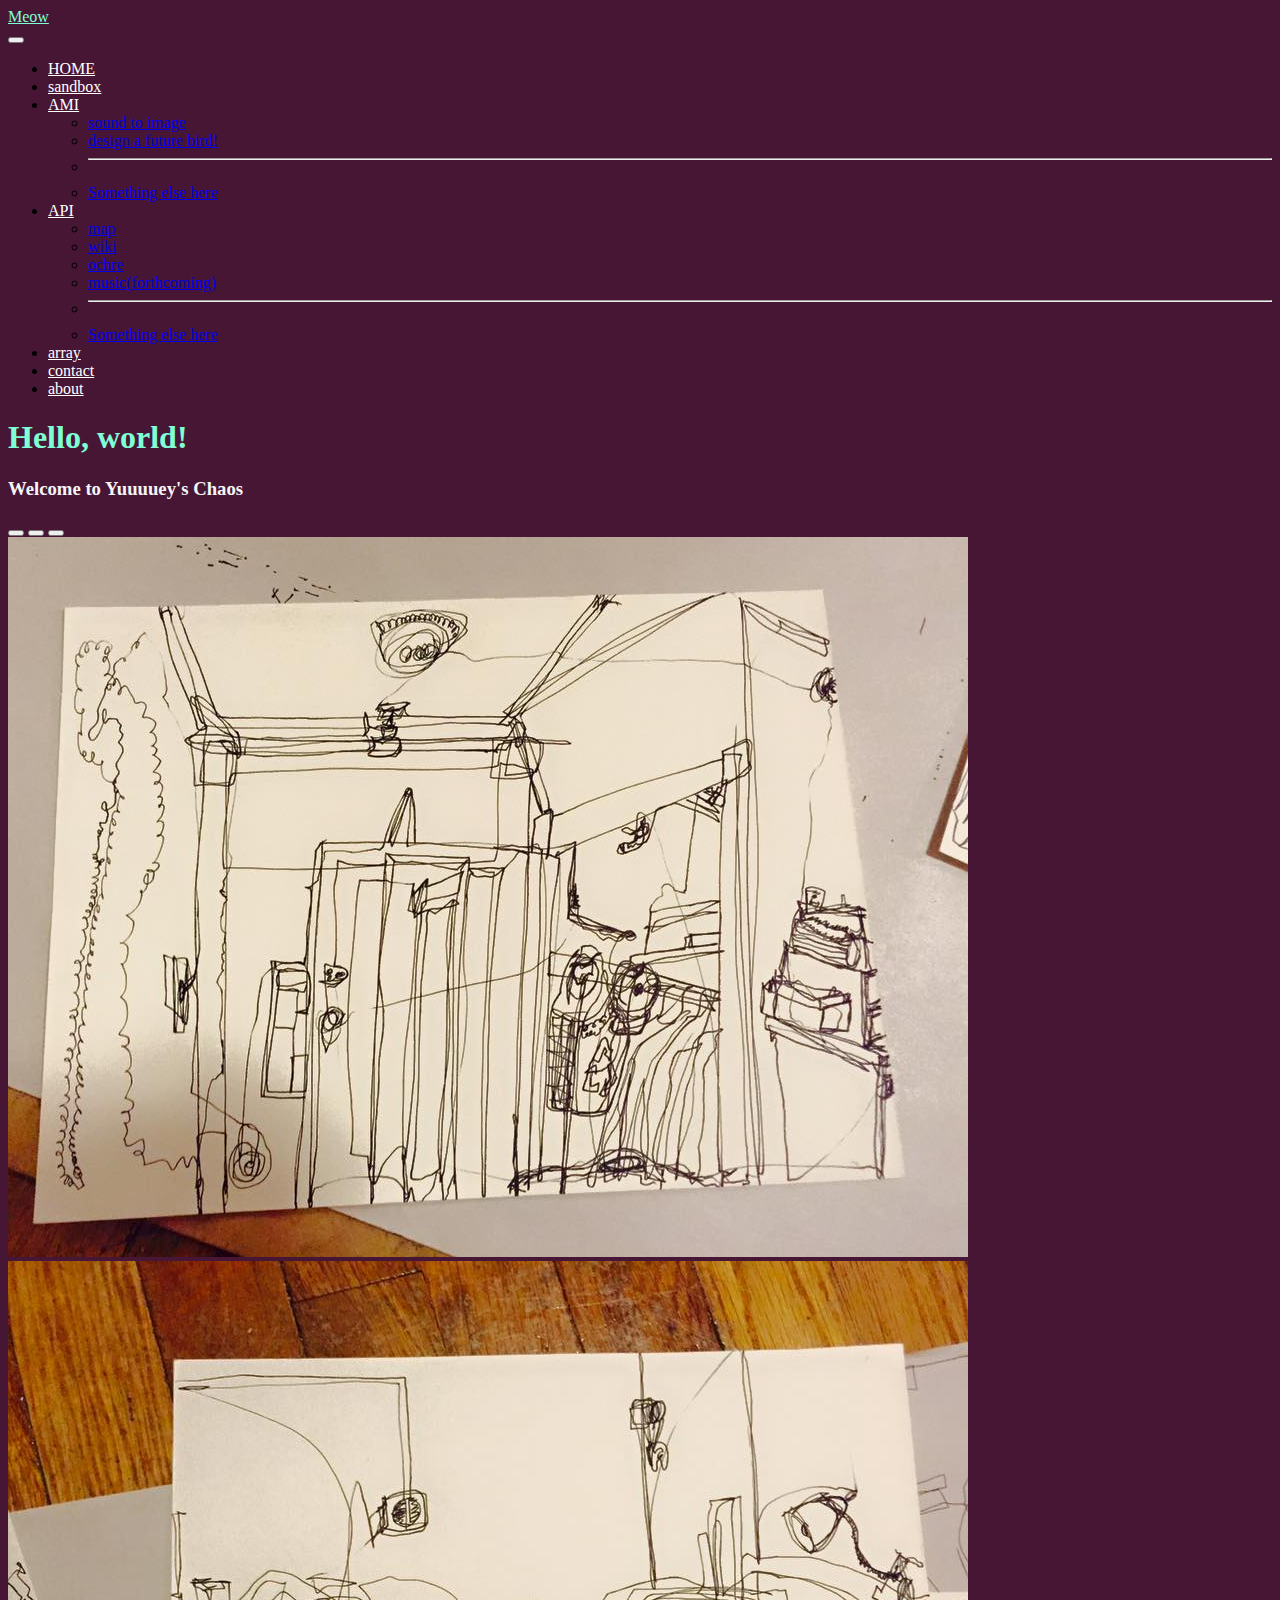
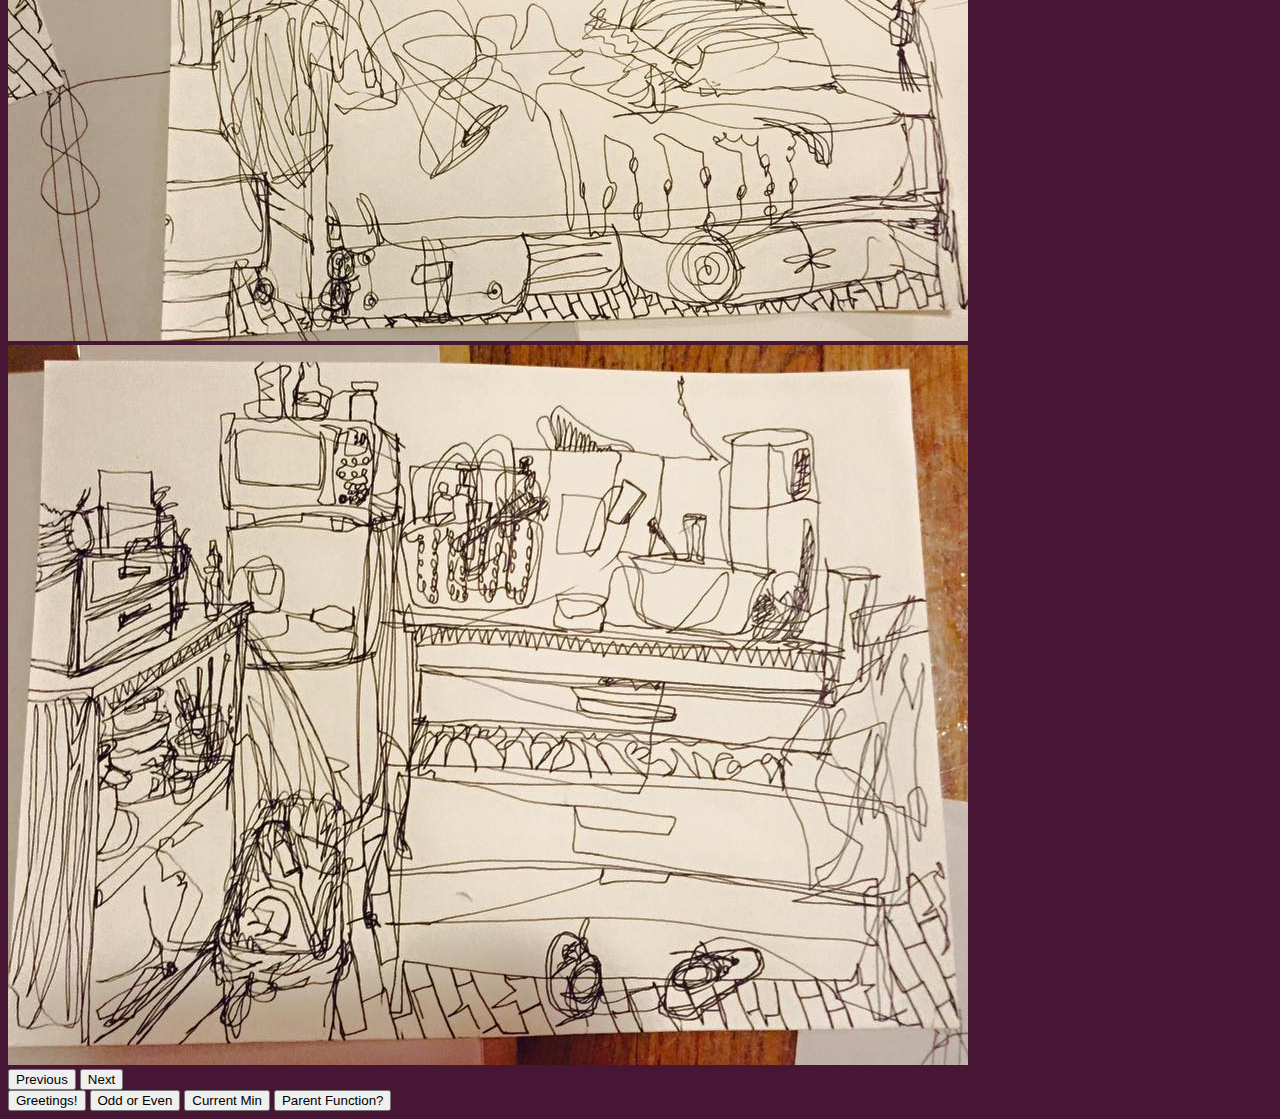
<file: index.html>
<!doctype html>
<html lang="en">

<head>
  <!-- Required meta tags -->
  <meta charset="utf-8">
  <meta name="viewport" content="width=device-width, initial-scale=1, shrink-to-fit=no">

  <!-- Bootstrap CSS -->
  <link href="https://cdn.jsdelivr.net/npm/bootstrap@5.0.0-beta2/dist/css/bootstrap.min.css" rel="stylesheet"
    integrity="sha384-BmbxuPwQa2lc/FVzBcNJ7UAyJxM6wuqIj61tLrc4wSX0szH/Ev+nYRRuWlolflfl" crossorigin="anonymous">
  <script src="https://cdn.jsdelivr.net/npm/bootstrap@5.0.0-beta2/dist/js/bootstrap.bundle.min.js"
    integrity="sha384-b5kHyXgcpbZJO/tY9Ul7kGkf1S0CWuKcCD38l8YkeH8z8QjE0GmW1gYU5S9FOnJ0"
    crossorigin="anonymous"></script>
  <script src="js/sampleJS.js"></script>
  <title>Hello, world!</title>
</head>

<body style="background-color: rgb(72,22,53);">
  <!-- navbar -->
  <nav class="navbar navbar-expand-md navbar-dark bg-gradient">
    <a class="navbar-brand" style="color: aquamarine" href="#">Meow</a>
    <div class="container-fluid">
      <button class="navbar-toggler" type="button" data-bs-toggle="collapse" data-bs-target="#navbarSupportedContent"
        aria-controls="navbarSupportedContent" aria-expanded="false" aria-label="Toggle navigation">
        <span class="navbar-toggler-icon"></span>
      </button>
      <div class="collapse navbar-collapse" id="navbarSupportedContent">
        <ul class="navbar-nav me-auto mb-2 mb-lg-0">
          <li class="nav-item">
            <a class="nav-link active" style="color: white;" aria-current="page" href="index.html">HOME</a>
          </li>
          <li class="nav-item">
            <a class="nav-link" style="color: white;" href="Sandbox.html">sandbox</a>
          </li>
          <li class="nav-item dropdown">
            <a class="nav-link dropdown-toggle" style="color: white;" href="#" id="navbarDropdown" role="button"
              data-bs-toggle="dropdown" aria-expanded="false">AMI</a>
            <ul class="dropdown-menu" aria-labelledby="navbarDropdown">
              <li><a class="dropdown-item" href="midterm.html">sound to image</a></li>
              <li><a class="dropdown-item" href="final.html">design a future bird!</a></li>
              <li>
                <hr class="dropdown-divider">
              </li>
              <li><a class="dropdown-item" href="#">Something else here</a></li>
            </ul>
          </li>
          <li class="nav-item dropdown">
            <a class="nav-link dropdown-toggle" style="color: white;" href="#" id="navbarDropdown" role="button"
              data-bs-toggle="dropdown" aria-expanded="false">API</a>
            <ul class="dropdown-menu" aria-labelledby="navbarDropdown">
              <li><a class="dropdown-item" href="map.html">map</a></li>
              <li><a class="dropdown-item" href="wiki.html">wiki</a></li>
              <li><a class="dropdown-item" href="rstiTexts.html">ochre</a></li>
              <li><a class="dropdown-item" href="#">music(forthcoming)</a></li>
              <li>
                <hr class="dropdown-divider">
              </li>
              <li><a class="dropdown-item" href="#">Something else here</a></li>
            </ul>
          </li>
          <li class="nav-item">
            <a class="nav-link" style="color: white;" href="array.html">array</a>
          </li>
          <li class="nav-item">
            <a class="nav-link" style="color: white;" href="Contact.html">contact</a>
          </li>
          <li class="nav-item">
            <a class="nav-link" style="color: white;" href="About.html">about</a>
          </li>
        </ul>
      </div>
    </div>
  </nav>
  <!-- title -->
  <div class="container">
    <h1 style="color: aquamarine">Hello, world!</h1>
    <h3 class="d-none d-md-block" style="color: whitesmoke"> Welcome to Yuuuuey's Chaos</h3>
  </div>
  <!-- carousel -->
  <div id="carouselExampleIndicators" class="carousel slide" data-bs-ride="carousel">
    <div class="carousel-indicators">
      <button type="button" data-bs-target="#carouselExampleIndicators" data-bs-slide-to="0" class="active"
        aria-current="true" aria-label="Slide 1"></button>
      <button type="button" data-bs-target="#carouselExampleIndicators" data-bs-slide-to="1"
        aria-label="Slide 2"></button>
      <button type="button" data-bs-target="#carouselExampleIndicators" data-bs-slide-to="2"
        aria-label="Slide 3"></button>
    </div>
    <div class="carousel-inner container mt-5">
      <div class="carousel-item active">
        <img src="image/chaos1.jpg" class="d-block w-100" alt="...">
      </div>
      <div class="carousel-item">
        <img src="image/chaos2.jpg" class="d-block w-100" alt="...">
      </div>
      <div class="carousel-item">
        <img src="image/chaos3.jpg" class="d-block w-100" alt="...">
      </div>
    </div>
    <button class="carousel-control-prev" type="button" data-bs-target="#carouselExampleIndicators"
      data-bs-slide="prev">
      <span class="carousel-control-prev-icon" aria-hidden="true"></span>
      <span class="visually-hidden">Previous</span>
    </button>
    <button class="carousel-control-next" type="button" data-bs-target="#carouselExampleIndicators"
      data-bs-slide="next">
      <span class="carousel-control-next-icon" aria-hidden="true"></span>
      <span class="visually-hidden">Next</span>
    </button>
  </div>
  <!-- buttons -->
  <div class="container mt-5">
    <button type="button" class="btn btn-primary" onclick="howdy()">Greetings!</button>
    <button type="button" class="btn btn-primary" onclick="evalNumber()">Odd or Even</button>
    <button type="button" class="btn btn-primary" onclick="minOfDay()">Current Min</button>
    <button type="button" class="btn btn-primary" onclick="parentFunction()" >Parent Function?</button>
  </div>
</body>

</html>
</file>
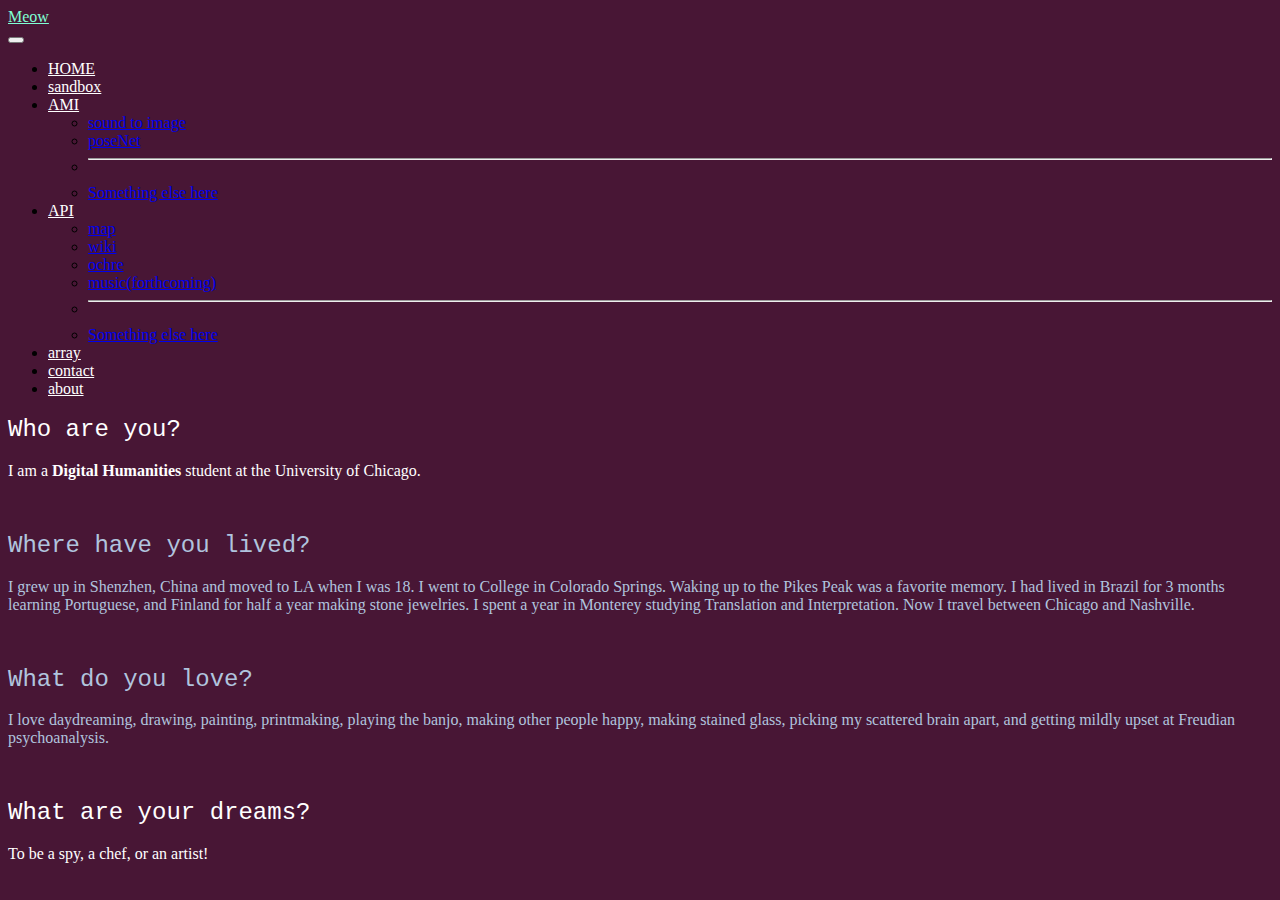
<file: About.html>
<!doctype html>
<html lang="en">

<head>
  <!-- Required meta tags -->
  <meta charset="utf-8">
  <meta name="viewport" content="width=device-width, initial-scale=1, shrink-to-fit=no">

  <!-- Bootstrap CSS -->
  <link rel="stylesheet" href="css/yuexinc.css">
  <link href="https://cdn.jsdelivr.net/npm/bootstrap@5.0.0-beta2/dist/css/bootstrap.min.css" rel="stylesheet" integrity="sha384-BmbxuPwQa2lc/FVzBcNJ7UAyJxM6wuqIj61tLrc4wSX0szH/Ev+nYRRuWlolflfl" crossorigin="anonymous">
<script src="https://cdn.jsdelivr.net/npm/bootstrap@5.0.0-beta2/dist/js/bootstrap.bundle.min.js" integrity="sha384-b5kHyXgcpbZJO/tY9Ul7kGkf1S0CWuKcCD38l8YkeH8z8QjE0GmW1gYU5S9FOnJ0" crossorigin="anonymous"></script>
    <script src="js/sampleJS.js"></script>
  <title>Hello, world!</title>
</head>

<body style=" background-color: rgb(72,22,53)">

  <nav class="navbar navbar-expand-md navbar-dark bg-gradient">
    <a class="navbar-brand" style="color: aquamarine" href="#">Meow</a>
    <div class="container-fluid">
      <button class="navbar-toggler" type="button" data-bs-toggle="collapse" data-bs-target="#navbarSupportedContent"
        aria-controls="navbarSupportedContent" aria-expanded="false" aria-label="Toggle navigation">
        <span class="navbar-toggler-icon"></span>
      </button>
      <div class="collapse navbar-collapse" id="navbarSupportedContent">
        <ul class="navbar-nav me-auto mb-2 mb-lg-0">
          <li class="nav-item">
            <a class="nav-link active" style="color: white;" aria-current="page" href="index.html">HOME</a>
          </li>
          <li class="nav-item">
            <a class="nav-link" style="color: white;" href="Sandbox.html">sandbox</a>
          </li>
          <li class="nav-item dropdown">
            <a class="nav-link dropdown-toggle" style="color: white;" href="#" id="navbarDropdown" role="button"
              data-bs-toggle="dropdown" aria-expanded="false">AMI</a>
            <ul class="dropdown-menu" aria-labelledby="navbarDropdown">
              <li><a class="dropdown-item" href="midterm.html">sound to image</a></li>
              <li><a class="dropdown-item" href="final.html">poseNet</a></li>
              <li>
                <hr class="dropdown-divider">
              </li>
              <li><a class="dropdown-item" href="#">Something else here</a></li>
            </ul>
          </li>
          <li class="nav-item dropdown">
            <a class="nav-link dropdown-toggle" style="color: white;" href="#" id="navbarDropdown" role="button"
              data-bs-toggle="dropdown" aria-expanded="false">API</a>
            <ul class="dropdown-menu" aria-labelledby="navbarDropdown">
              <li><a class="dropdown-item" href="map.html">map</a></li>
              <li><a class="dropdown-item" href="wiki.html">wiki</a></li>
              <li><a class="dropdown-item" href="rstiTexts.html">ochre</a></li>
              <li><a class="dropdown-item" href="#">music(forthcoming)</a></li>
              <li>
                <hr class="dropdown-divider">
              </li>
              <li><a class="dropdown-item" href="#">Something else here</a></li>
            </ul>
          </li>
          <li class="nav-item">
            <a class="nav-link" style="color: white;" href="array.html">array</a>
          </li>
          <li class="nav-item">
            <a class="nav-link" style="color: white;" href="Contact.html">contact</a>
          </li>
          <li class="nav-item">
            <a class="nav-link" style="color: white;" href="About.html">about</a>
          </li>
        </ul>
      </div>
    </div>
  </nav>
<div class="container" id="columns" style="color: lightsteelblue;">
  <div class="row">
<div class="col-sm" style="color: white;">
  <h2>Who are you?</h2>
  <p>
    I am a
    <strong>Digital Humanities</strong>
    student at the University of Chicago.
  </p>
</div>
<br>
<div class="col-sm">
  <h2>Where have you lived?</h2>
  <p>
    I grew up in Shenzhen, China and moved to LA when I was 18. I went to College in Colorado Springs. Waking up to the Pikes Peak was a favorite memory. I had lived in Brazil for 3 months learning Portuguese, and Finland for half a year making stone jewelries. I spent a year in Monterey studying Translation and Interpretation. Now I travel between Chicago and Nashville.
  </p>
</div>
<br>
<div class="w-100"></div>
<div class="col-sm">
  <h2>What do you love?</h2>
  <p>
    I love daydreaming, drawing, painting, printmaking, playing the banjo, making other people happy, making stained glass, picking my scattered brain apart, and getting mildly upset at Freudian psychoanalysis.
  </p>
</div>
<br>
<div class="col-sm" style="color: white;">
  <h2>What are your dreams?</h2>
  <p>
    To be a spy, a chef, or an artist!  
  </p>
</div>
</div>
</div>

</body>

</html>
</file>
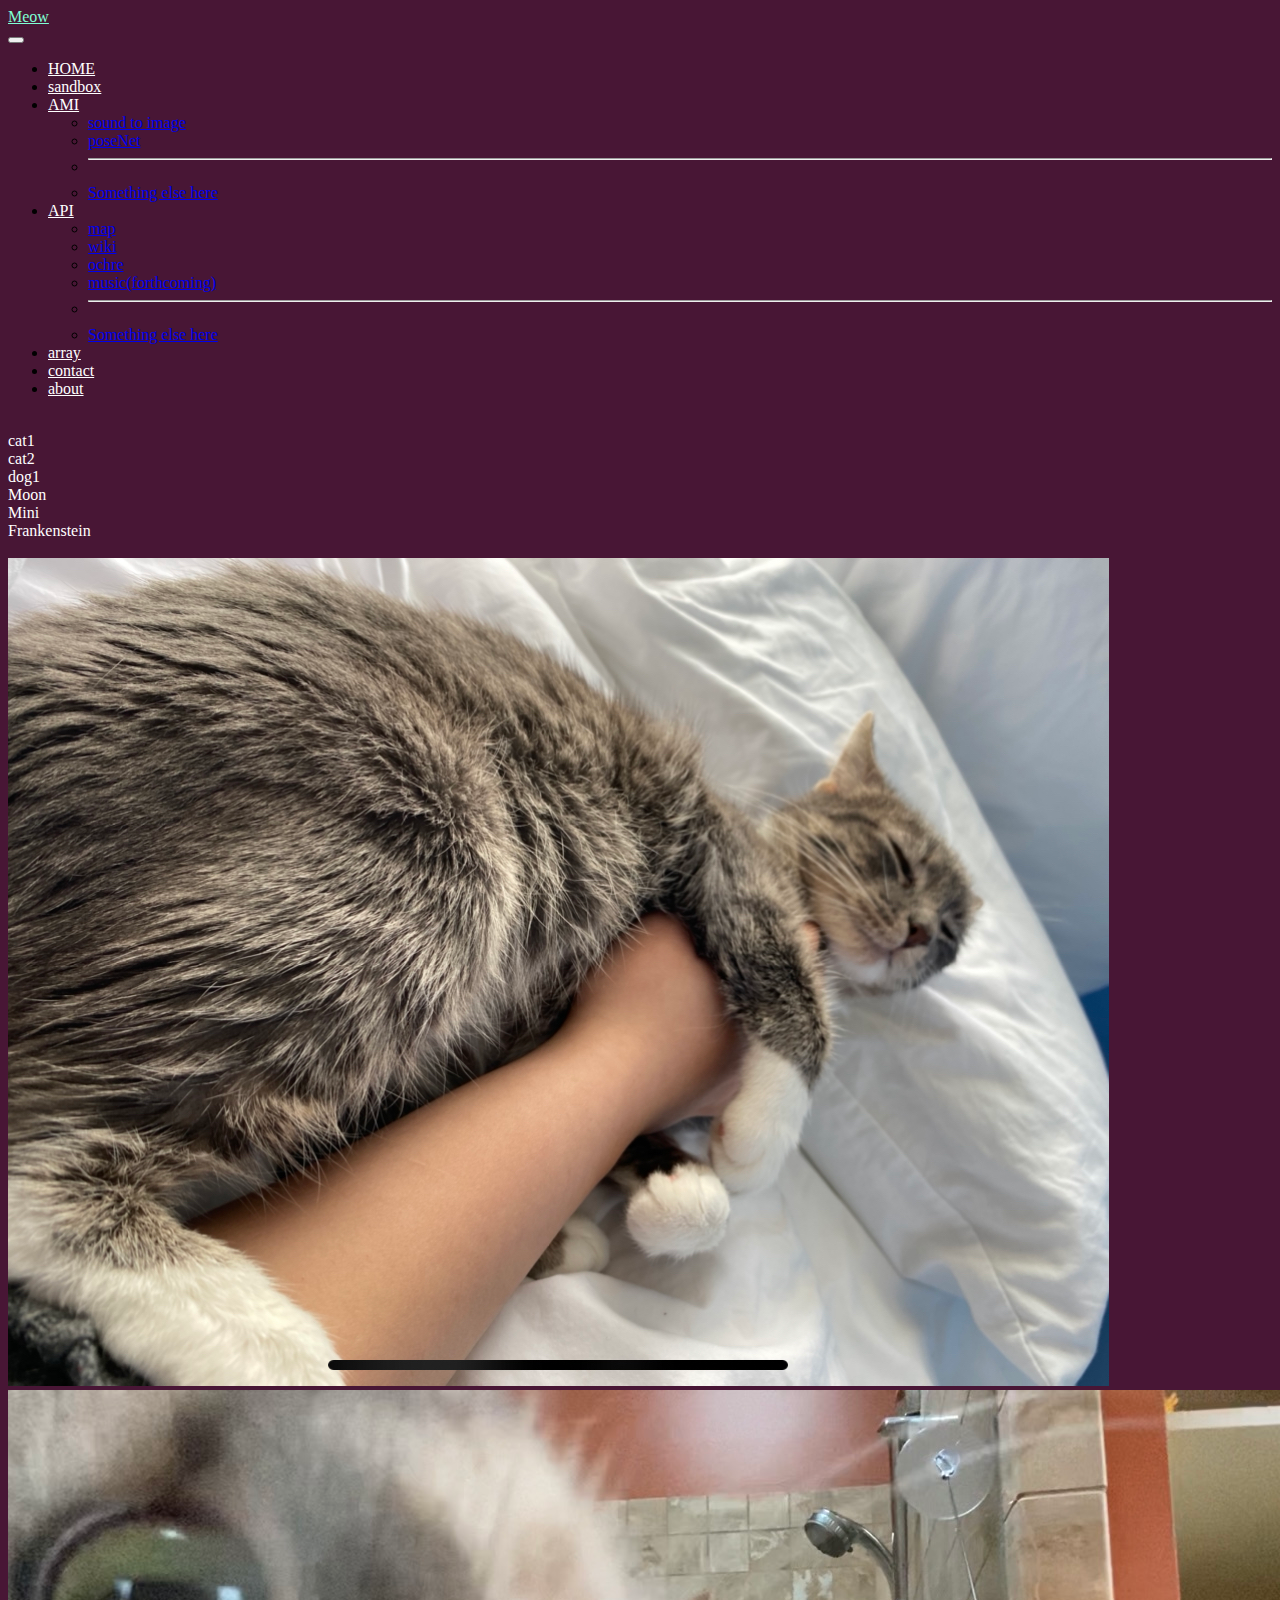
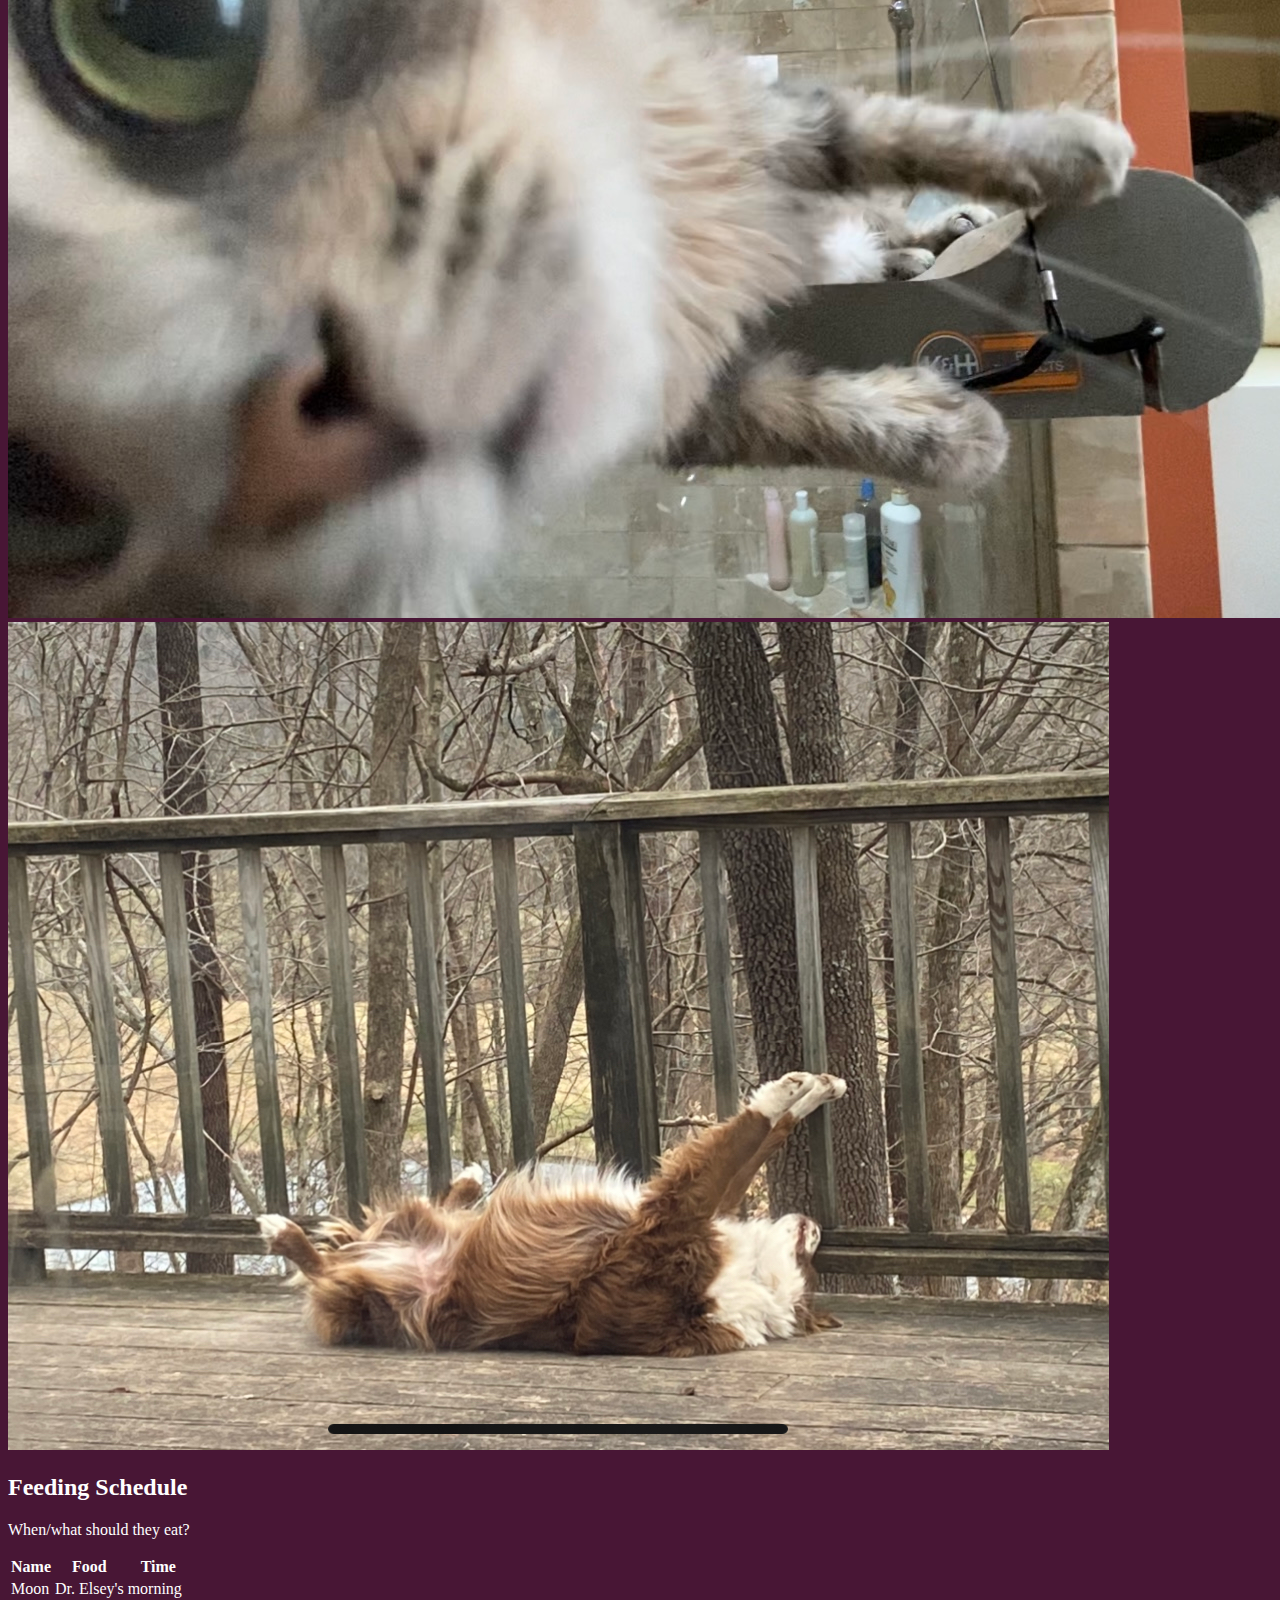
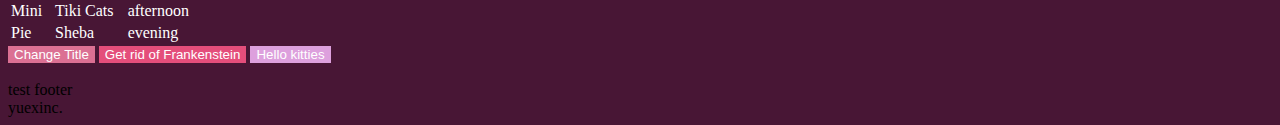
<file: Sandbox.html>
<!doctype html>
<html lang="en">

<head>
  <!-- Required meta tags -->
  <meta charset="utf-8">
  <meta name="viewport" content="width=device-width, initial-scale=1, shrink-to-fit=no">

  <!-- Bootstrap CSS -->
  <link href="https://cdn.jsdelivr.net/npm/bootstrap@5.0.0-beta2/dist/css/bootstrap.min.css" rel="stylesheet" integrity="sha384-BmbxuPwQa2lc/FVzBcNJ7UAyJxM6wuqIj61tLrc4wSX0szH/Ev+nYRRuWlolflfl" crossorigin="anonymous">
<script src="https://cdn.jsdelivr.net/npm/bootstrap@5.0.0-beta2/dist/js/bootstrap.bundle.min.js" integrity="sha384-b5kHyXgcpbZJO/tY9Ul7kGkf1S0CWuKcCD38l8YkeH8z8QjE0GmW1gYU5S9FOnJ0" crossorigin="anonymous"></script>
<script src="js/sampleJS.js"></script>  
<title>Hello, world! hehehe why is this not showing?</title>
</head>

<body style=" background-color: rgb(72,22,53)">
  <nav class="navbar navbar-expand-md navbar-dark bg-gradient">
    <a class="navbar-brand" style="color: aquamarine" href="#">Meow</a>
    <div class="container-fluid">
      <button class="navbar-toggler" type="button" data-bs-toggle="collapse" data-bs-target="#navbarSupportedContent"
        aria-controls="navbarSupportedContent" aria-expanded="false" aria-label="Toggle navigation">
        <span class="navbar-toggler-icon"></span>
      </button>
      <div class="collapse navbar-collapse" id="navbarSupportedContent">
        <ul class="navbar-nav me-auto mb-2 mb-lg-0">
          <li class="nav-item">
            <a class="nav-link active" style="color: white;" aria-current="page" href="index.html">HOME</a>
          </li>
          <li class="nav-item">
            <a class="nav-link" style="color: white;" href="Sandbox.html">sandbox</a>
          </li>
          <li class="nav-item dropdown">
            <a class="nav-link dropdown-toggle" style="color: white;" href="#" id="navbarDropdown" role="button"
              data-bs-toggle="dropdown" aria-expanded="false">AMI</a>
            <ul class="dropdown-menu" aria-labelledby="navbarDropdown">
              <li><a class="dropdown-item" href="midterm.html">sound to image</a></li>
              <li><a class="dropdown-item" href="final.html">poseNet</a></li>
              <li>
                <hr class="dropdown-divider">
              </li>
              <li><a class="dropdown-item" href="#">Something else here</a></li>
            </ul>
          </li>
          <li class="nav-item dropdown">
            <a class="nav-link dropdown-toggle" style="color: white;" href="#" id="navbarDropdown" role="button"
              data-bs-toggle="dropdown" aria-expanded="false">API</a>
            <ul class="dropdown-menu" aria-labelledby="navbarDropdown">
              <li><a class="dropdown-item" href="map.html">map</a></li>
              <li><a class="dropdown-item" href="wiki.html">wiki</a></li>
              <li><a class="dropdown-item" href="rstiTexts.html">ochre</a></li>
              <li><a class="dropdown-item" href="#">music(forthcoming)</a></li>
              <li>
                <hr class="dropdown-divider">
              </li>
              <li><a class="dropdown-item" href="#">Something else here</a></li>
            </ul>
          </li>
          <li class="nav-item">
            <a class="nav-link" style="color: white;" href="array.html">array</a>
          </li>
          <li class="nav-item">
            <a class="nav-link" style="color: white;" href="Contact.html">contact</a>
          </li>
          <li class="nav-item">
            <a class="nav-link" style="color: white;" href="About.html">about</a>
          </li>
        </ul>
      </div>
    </div>
  </nav>
  <br>
  <div class="container mt-5" style="color: white">
    <div class="row">
      <div class="col-md display-4">cat1</div>
      <div class="col-md display-4">cat2</div>
      <div class="col-md display-4">dog1</div>
    </div>
    <div class="row">
      <div class="col-md display-6">Moon</div>
      <div class="col-md display-6">Mini</div>
      <div class="col-md display-6">Frankenstein</div>
    </div>
  </div>
  <br>
  <div class="container mt-5">
    <div class="row">
      <div class="col-md display-md py-3">
    <img src="image/cat1.jpg" class="img-fluid img-thumbnail">
      </div>
      <div class="col-md display-md py-3">
    <img src="image/cat2.jpg" class="img-fluid img-thumbnail">
      </div>
      <div class="col-md display-md py-3">
    <img id="dog1" src="image/cat3.jpg" class="img-fluid img-thumbnail">
      </div>
  </div>
  </div>
  <div class="container mt-5" style="color: white;">
    <h2 id="table title">Feeding Schedule</h2>
    <p>When/what should they eat?</p>
    <table class="table table-borderless container-fluid" style="color: white;">
      <thead>
        <tr>
          <th>Name</th>
          <th>Food</th>
          <th>Time</th>
        </tr>
      </thead>
      <tbody>
        <tr>
          <td>Moon</td>
          <td>Dr. Elsey's</td>
          <td>morning</td>
        </tr>
        <tr>
          <td>Mini</td>
          <td>Tiki Cats</td>
          <td>afternoon</td>
        </tr>
        <tr>
          <td>Pie</td>
          <td>Sheba</td>
          <td>evening</td>
        </tr>
      </tbody>
    </table>
  </div>
<!-- buttons -->
  <div class="container mt-5">
    <button type="button" class="btn btn-block" onclick="changeTitle()" style="background-color: palevioletred; color: white; border: #51304e;">Change Title</button>
    <button type="button" class="btn btn-block" onclick="disappear()" style="background-color: rgb(228, 78, 123); color: white; border: #51304e;">Get rid of Frankenstein</button>
    <button type="button" class="btn btn-block" onclick="meow()" style="background-color: plum; color: white; border: #51304e;">Hello kitties</button>
  </div>
  <br>
  <footer id="footerPlaceholder" class="d-none d-md-block footer container-fluid mt-auto py-3 bg-dark">
    <div class="container">
      <div class="row text-muted">
        <div class="col-4">
          test footer
        </div>
        <div class="col-4"></div>
        <div class="col-4 justify-content-end">
          yuexinc.
        </div>
      </div>
    </div>
  </footer>
</body>
</html>
</file>
<file: css/yuexinc.css>
element.style {
}
h2 {
    font-size: 24px;
    line-height: 24px;
    text-align: left;
    margin-bottom: 10px;
    font-weight: 400;
    font-family: 'Courier New', Courier, monospace;
    display: block;
    margin-block-start: 0.83em;
    margin-block-end: 0.83em;
    margin-inline-start: 0px;
    margin-inline-end: 0px;
}
</file>
